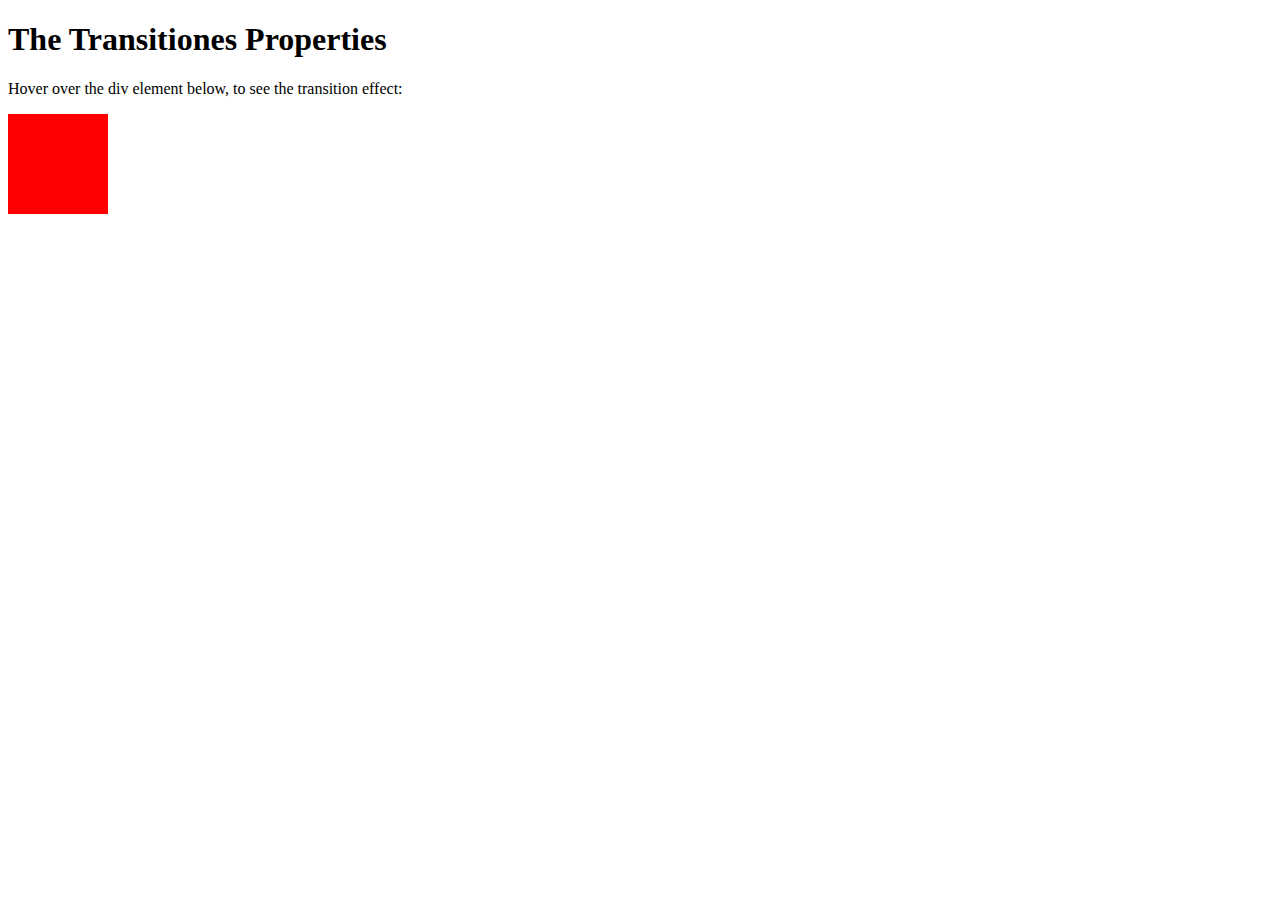
<file: index.html>
<!DOCTYPE html>
<html lang="en">
<head>
    <meta charset="UTF-8">
    <meta http-equiv="X-UA-Compatible" content="IE=edge">
    <meta name="viewport" content="width=device-width, initial-scale=1.0">
    <link rel="stylesheet" href="./style.css">
    <title>Document</title>
</head>
<body>
    <h1>The Transitiones Properties</h1>
    <p>Hover over the div element below, to see the transition effect:</p>
    <div></div>

</body>
</html>
</file>
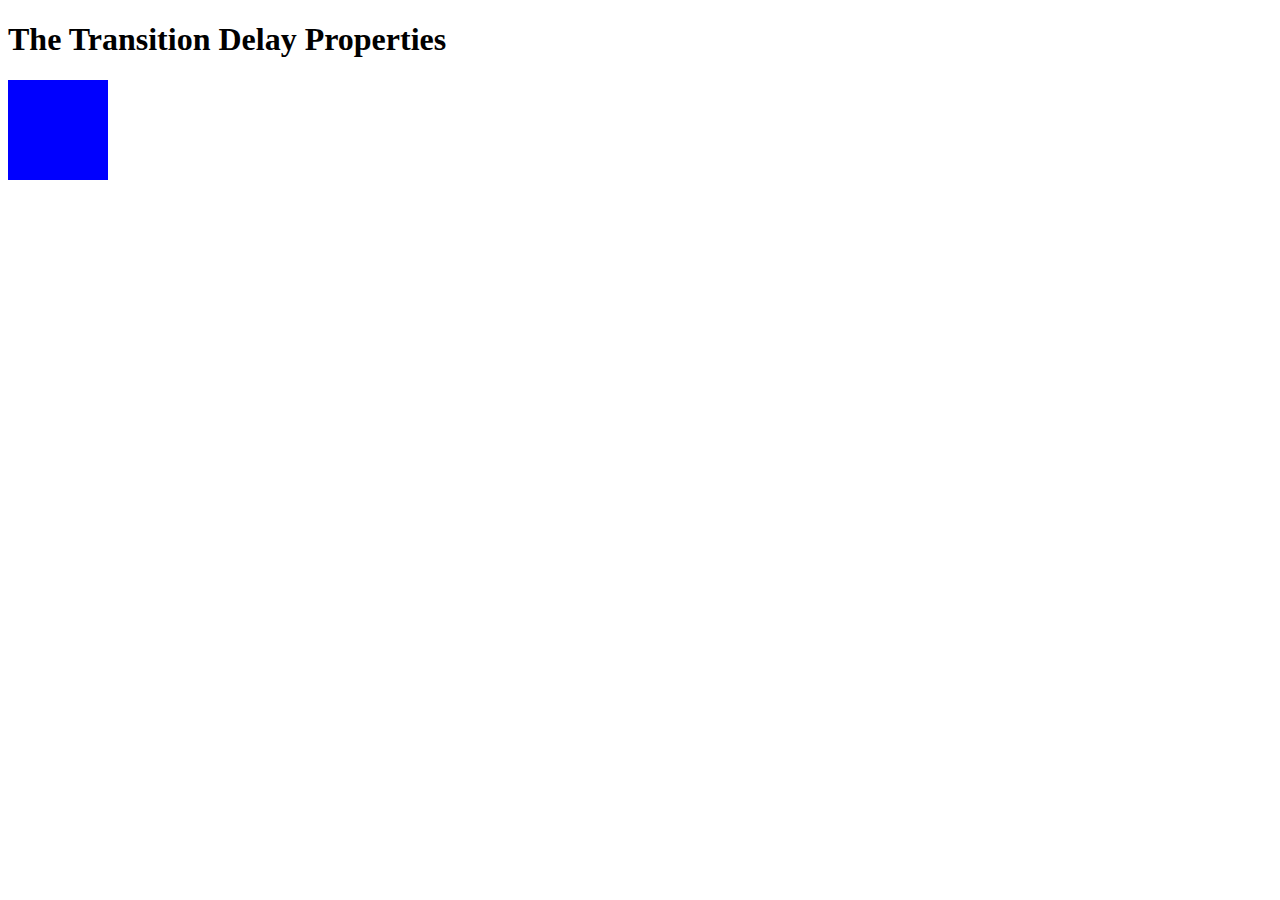
<file: css/index.html>
<!DOCTYPE html>
<html lang="en">
<head>
    <meta charset="UTF-8">
    <meta http-equiv="X-UA-Compatible" content="IE=edge">
    <meta name="viewport" content="width=device-width, initial-scale=1.0">
    <link rel="stylesheet" href="./style.css">
    <title>Document</title>
</head>
<body>
    <h1>The Transition Delay Properties</h1>
    <div></div>
</body>
</html>
</file>
<file: style.css>
div{
    width: 100px;
    height: 100px;
    background-color: red;
    transition: width 2s, height 3s;
}
div:hover{
 width: 400px;
 height: 300px;
}
</file>
<file: css/style.css>
div{
    width: 100px;
    height: 100px;
    background: blue;
    transition: width 3s;
    transition-delay: 2s;
}
div:hover {
    width: 300px;
}
</file>
